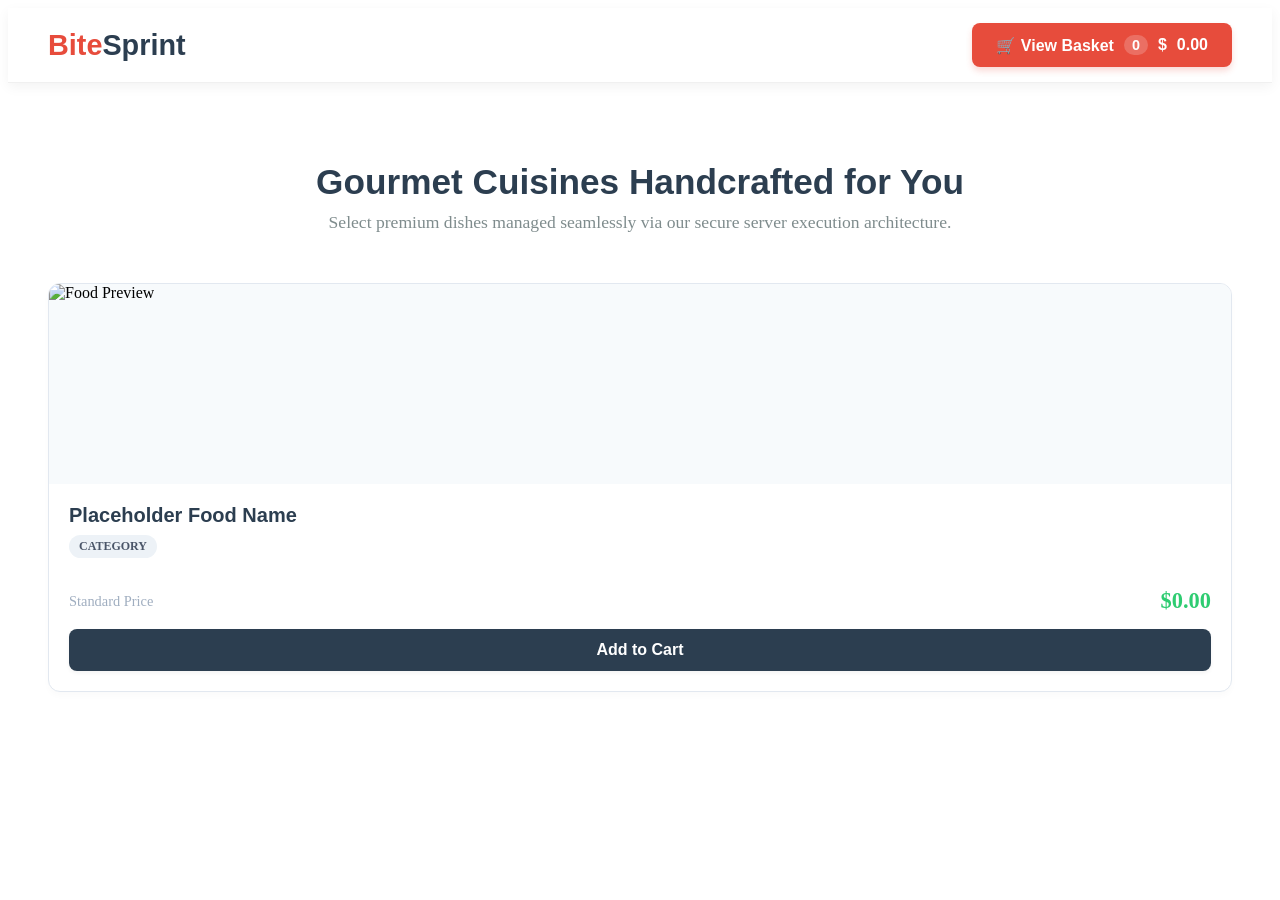
<file: src/main/resources/templates/index.html>
<!DOCTYPE html>
<html xmlns:th="http://thymeleaf.org">
<head>
    <meta charset="UTF-8">
    <meta name="viewport" content="width=device-width, initial-scale=1.0">
    <title>BiteSprint | Premium Culinary Delivery Platform</title>
    <link rel="stylesheet" th:href="@{/css/style.css}">
</head>
<body>

    <!-- Professional Navigation Bar Header -->
    <nav class="navbar" style="display: flex; justify-content: space-between; align-items: center; background: #ffffff; padding: 15px 40px; box-shadow: 0 4px 12px rgba(0,0,0,0.05); border-bottom: 1px solid #f0f0f0; position: sticky; top: 0; z-index: 100;">
        <div class="logo-area" style="display: flex; align-items: center; gap: 15px;">
            <span style="font-size: 1.8rem; font-weight: 800; color: #e74c3c; font-family: 'Poppins', Arial, sans-serif;">Bite<span style="color: #2c3e50;">Sprint</span></span>
        </div>
        <div class="nav-actions">
            <!-- Dynamic Real-Time Cart Tracker Link -->
            <a href="/cart" class="cart-status-btn" style="background: #e74c3c; color: #ffffff; padding: 12px 24px; text-decoration: none; border-radius: 8px; font-weight: bold; font-family: Arial, sans-serif; display: flex; align-items: center; gap: 10px; box-shadow: 0 4px 6px rgba(231,76,60,0.2);">
                <span>🛒 View Basket</span>
                <span style="background: rgba(255,255,255,0.2); padding: 2px 8px; border-radius: 20px; font-size: 0.9rem;" th:text="${cartCount}">0</span>
                <span>$</span><span style="font-weight: bold;" th:text="${cartTotal}">0.00</span>
            </a>
        </div>
    </nav>

    <!-- Main Dynamic Application Body Container -->
    <main class="menu-section" style="padding: 50px 40px; max-width: 1200px; margin: 0 auto;">
        <header style="text-align: center; margin-bottom: 50px;">
            <h2 style="font-size: 2.2rem; color: #2c3e50; font-family: Arial, sans-serif; margin-bottom: 10px;">Gourmet Cuisines Handcrafted for You</h2>
            <p style="color: #7f8c8d; font-size: 1.1rem; margin: 0;">Select premium dishes managed seamlessly via our secure server execution architecture.</p>
        </header>

        <!-- Dynamic Responsive Card Layout Grid -->
        <div class="card-grid" style="display: grid; grid-template-columns: repeat(auto-fit, minmax(280px, 1fr)); gap: 30px; justify-content: center;">
            
            <!-- Dynamic Loop generating item modules straight from the Java model maps -->
            <div class="food-card" th:each="item : ${menuItems}" style="background: #ffffff; border: 1px solid #e2e8f0; border-radius: 12px; overflow: hidden; box-shadow: 0 4px 6px rgba(0,0,0,0.02); display: flex; flex-direction: column; transition: transform 0.2s ease, box-shadow 0.2s ease; padding: 0;">
                <div class="img-wrapper" style="width: 100%; height: 200px; overflow: hidden; background: #f7fafc;">
                    <img th:src="@{${item.imagePath}}" alt="Food Preview" style="width: 100%; height: 100%; object-fit: cover;">
                </div>
                
                <div class="card-details" style="padding: 20px; flex-grow: 1; display: flex; flex-direction: column; justify-content: space-between;">
                    <div>
                        <h3 style="font-size: 1.25rem; color: #2c3e50; margin: 0 0 8px 0; font-family: Arial, sans-serif;" th:text="${item.name}">Placeholder Food Name</h3>
                        <span style="display: inline-block; background: #edf2f7; color: #4a5568; font-size: 0.75rem; font-weight: bold; padding: 4px 10px; border-radius: 20px; text-transform: uppercase; margin-bottom: 15px;" th:text="${item.category}">Category</span>
                    </div>
                    
                    <div style="margin-top: 15px;">
                        <div style="display: flex; justify-content: space-between; align-items: center; margin-bottom: 15px;">
                            <span style="font-size: 0.9rem; color: #a0aec0;">Standard Price</span>
                            <span class="price-tag" style="font-size: 1.4rem; font-weight: 800; color: #2ecc71;" th:text="'$' + ${item.price}">$0.00</span>
                        </div>
                        
                        <!-- State-Managed Submission Form Posting items into the Session Array -->
                        <form th:action="@{/add-to-cart}" method="POST" style="margin: 0; padding: 0;">
                            <input type="hidden" name="itemName" th:value="${item.name}">
                            <button type="submit" style="background: #2c3e50; color: #ffffff; width: 100%; border: none; padding: 12px; border-radius: 8px; font-weight: bold; cursor: pointer; font-size: 1rem; transition: background 0.2s ease; box-shadow: 0 2px 4px rgba(0,0,0,0.05);">Add to Cart</button>
                        </form>
                        <!--  Hidden Delete Item Form Module -->
                        <form th:action="@{/admin/delete-item}" method="POST" style="margin: 0; padding: 0; display: none !important;">
                            <input type="hidden" name="itemId" th:value="${item.id}">
                            <button type="submit" style="display: none !important; background: #e74c3c; color: #ffffff; width: 100%; border: none; padding: 12px; border-radius: 8px; font-weight: bold;">❌ Delete Item</button>
                        </form>
                    </div>
                </div>
            </div>

        </div>
    </main>

</body>
</html>
</file>
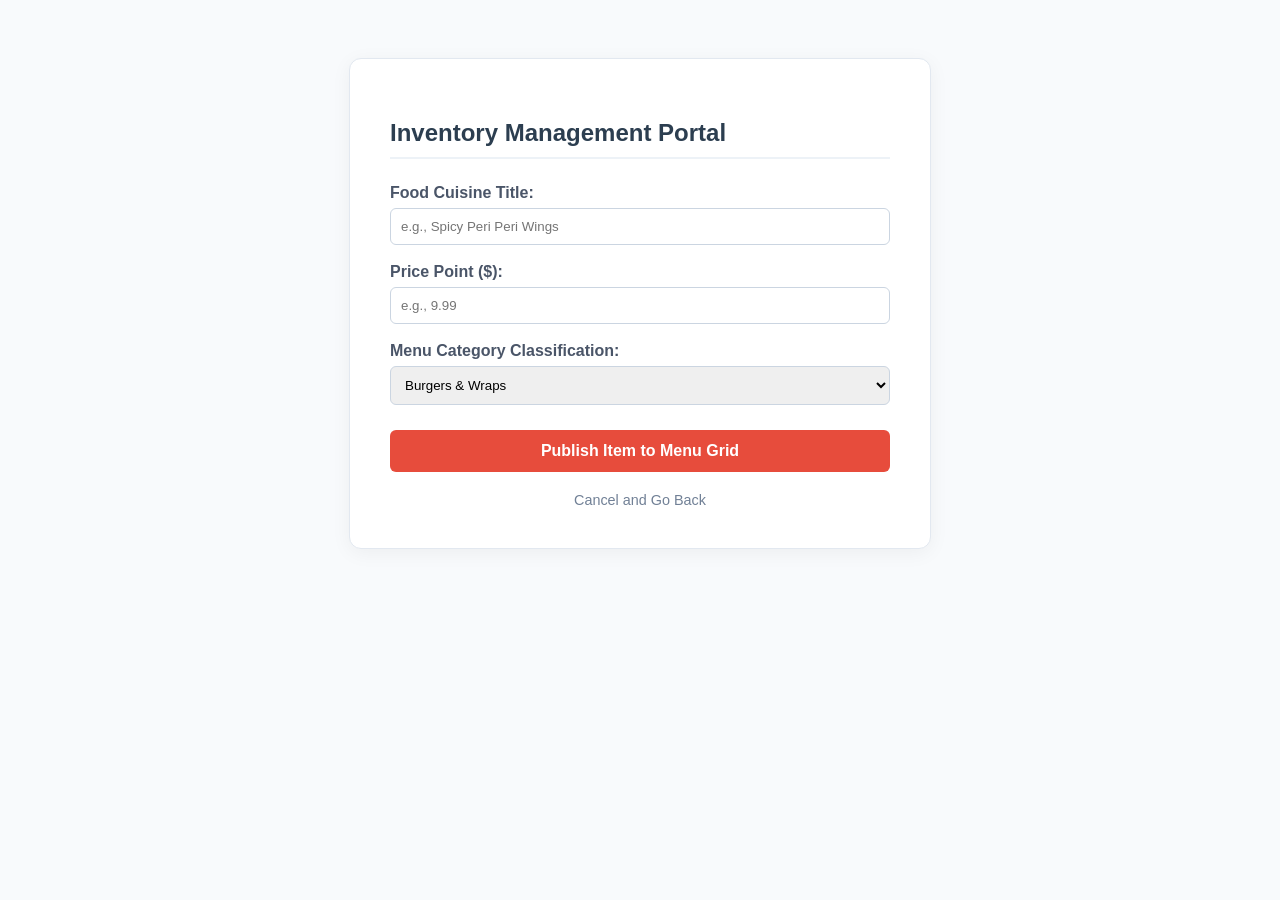
<file: src/main/resources/templates/admin.html>
<!DOCTYPE html>
<html xmlns:th="http://www.thymeleaf.org">
<head>
    <meta charset="UTF-8">
    <title>BiteSprint | Admin Inventory Management</title>
    <link rel="stylesheet" th:href="@{/css/style.css}">
</head>
<body style="background: #f8fafc; padding: 50px 20px; font-family: Arial, sans-serif;">

    <div style="max-width: 500px; margin: 0 auto; background: white; padding: 40px; border-radius: 12px; box-shadow: 0 4px 20px rgba(0,0,0,0.05); border: 1px solid #e2e8f0;">
        <h2 style="color: #2c3e50; margin-bottom: 25px; border-bottom: 2px solid #edf2f7; padding-bottom: 10px;">Inventory Management Portal</h2>
        
        <form th:action="@{/admin/add-item}" method="POST">
            <div style="margin-bottom: 18px;">
                <label style="display: block; font-weight: bold; margin-bottom: 6px; color: #4a5568;">Food Cuisine Title:</label>
                <input type="text" name="name" placeholder="e.g., Spicy Peri Peri Wings" required style="width: 100%; padding: 10px; border: 1px solid #cbd5e1; border-radius: 6px; box-sizing: border-box;">
            </div>
            
            <div style="margin-bottom: 18px;">
                <label style="display: block; font-weight: bold; margin-bottom: 6px; color: #4a5568;">Price Point ($):</label>
                <input type="number" step="0.01" name="price" placeholder="e.g., 9.99" required style="width: 100%; padding: 10px; border: 1px solid #cbd5e1; border-radius: 6px; box-sizing: border-box;">
            </div>
            
            <div style="margin-bottom: 25px;">
                <label style="display: block; font-weight: bold; margin-bottom: 6px; color: #4a5568;">Menu Category Classification:</label>
                <select name="category" style="width: 100%; padding: 10px; border: 1px solid #cbd5e1; border-radius: 6px; box-sizing: border-box;">
                    <option value="burger">Burgers & Wraps</option>
                    <option value="pizza">Pizzas</option>
                    <option value="dessert">Sweet Desserts</option>
                </select>
            </div>
            
            <button type="submit" style="background: #e74c3c; color: white; width: 100%; padding: 12px; border: none; border-radius: 6px; font-weight: bold; font-size: 1rem; cursor: pointer;">Publish Item to Menu Grid</button>
        </form>
        
        <a href="/" style="display: block; text-align: center; margin-top: 20px; color: #718096; text-decoration: none; font-size: 0.9rem;">Cancel and Go Back</a>
    </div>

</body>
</html>
</file>
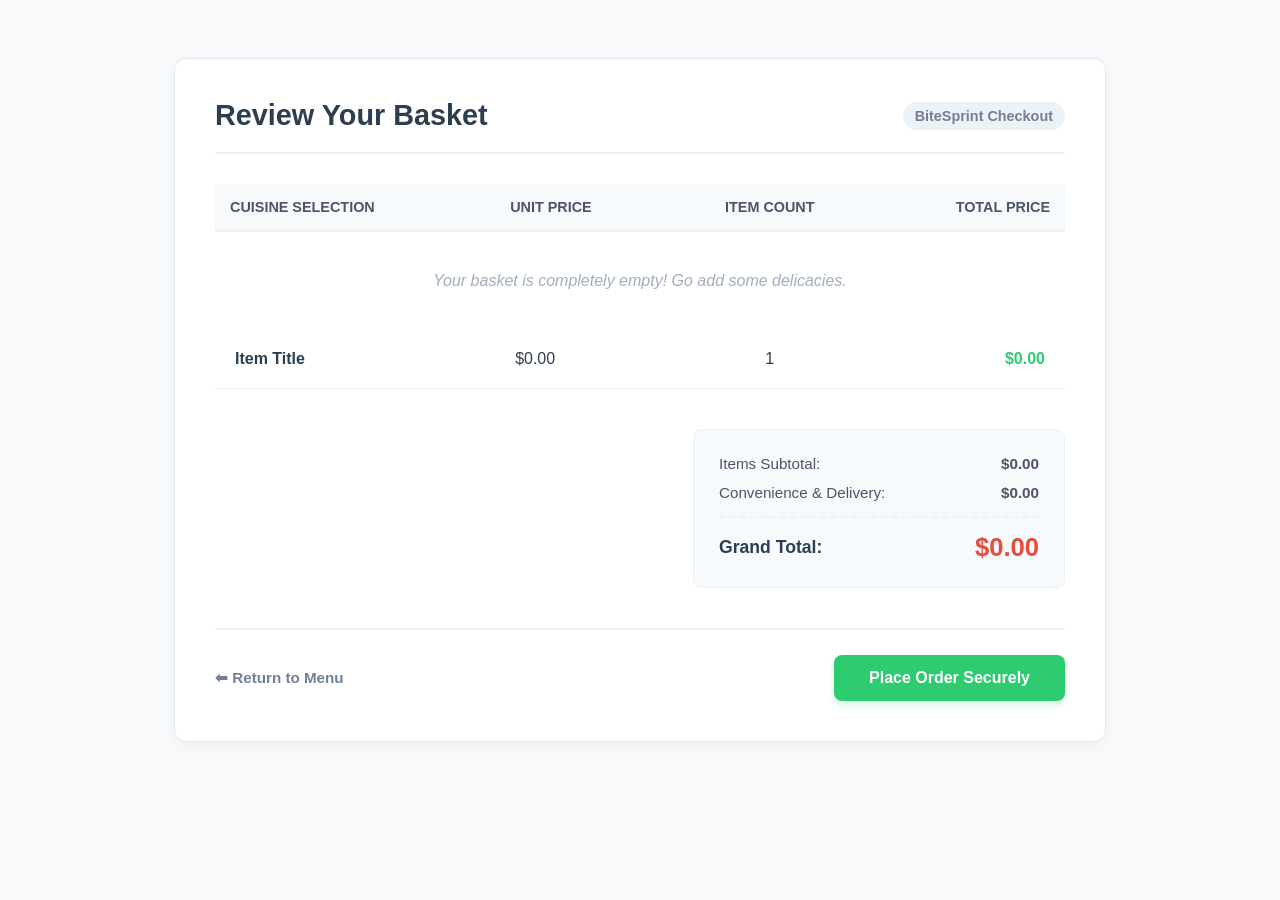
<file: src/main/resources/templates/cart.html>
<!DOCTYPE html>
<html xmlns:th="http://thymeleaf.org">
<head>
    <meta charset="UTF-8">
    <meta name="viewport" content="width=device-width, initial-scale=1.0">
    <title>BiteSprint | Secure Basket Checkout</title>
    <link rel="stylesheet" th:href="@{/css/style.css}">
</head>
<body style="background: #f8fafc; padding: 50px 20px; font-family: Arial, sans-serif;">

    <div style="max-width: 850px; margin: 0 auto; background: #ffffff; padding: 40px; border-radius: 12px; box-shadow: 0 4px 20px rgba(0,0,0,0.05); border: 1px solid #e2e8f0;">
        <div style="display: flex; justify-content: space-between; align-items: center; border-bottom: 2px solid #edf2f7; padding-bottom: 20px; margin-bottom: 30px;">
            <h2 style="color: #2c3e50; margin: 0; font-size: 1.8rem;">Review Your Basket</h2>
            <span style="font-size: 0.9rem; color: #718096; background: #edf2f7; padding: 6px 12px; border-radius: 20px; font-weight: bold;">BiteSprint Checkout</span>
        </div>
        
        <!-- Cart Items List Grid -->
        <table style="width: 100%; border-collapse: collapse; text-align: left;">
            <thead>
                <tr style="border-bottom: 2px solid #edf2f7; background: #f7fafc; color: #4a5568;">
                    <th style="padding: 15px; font-size: 0.9rem; text-transform: uppercase;">Cuisine Selection</th>
                    <th style="padding: 15px; font-size: 0.9rem; text-transform: uppercase;">Unit Price</th>
                    <th style="padding: 15px; font-size: 0.9rem; text-transform: uppercase; text-align: center;">Item Count</th>
                    <th style="padding: 15px; font-size: 0.9rem; text-transform: uppercase; text-align: right;">Total Price</th>
                </tr>
            </thead>
            <tbody>
                <!-- Throws empty message if cart is empty -->
                <tr th:if="${#lists.isEmpty(cartItems)}">
                    <td colspan="4" style="text-align: center; padding: 40px; color: #a0aec0; font-style: italic;">Your basket is completely empty! Go add some delicacies.</td>
                </tr>
                <!-- Loop iteration mapping entries dynamically -->
                <tr th:each="item : ${cartItems}" style="border-bottom: 1px solid #edf2f7; color: #2c3e50;">
                    <td style="padding: 20px; font-weight: bold;" th:text="${item.menuItem.name}">Item Title</td>
                    <td style="padding: 20px;" th:text="'$' + ${item.menuItem.price}">$0.00</td>
                    <td style="padding: 20px; text-align: center;" th:text="${item.quantity}">1</td>
                    <td style="padding: 20px; text-align: right; font-weight: 800; color: #2ecc71;" th:text="'$' + ${#numbers.formatDecimal(item.totalPrice, 1, 2)}">$0.00</td>
                </tr>
            </tbody>
        </table>

        <!-- Summary Cost Invoicing Metrics Box -->
        <div style="margin-top: 40px; width: 320px; margin-left: auto; background: #f7fafc; padding: 25px; border-radius: 8px; border: 1px solid #edf2f7;">
            <div style="display: flex; justify-content: space-between; margin-bottom: 12px; color: #4a5568; font-size: 0.95rem;">
                <span>Items Subtotal:</span> 
                <strong th:text="'$' + ${subTotal}">$0.00</strong>
            </div>
            <div style="display: flex; justify-content: space-between; margin-bottom: 15px; color: #4a5568; font-size: 0.95rem;">
                <span>Convenience & Delivery:</span> 
                <strong th:text="'$' + ${deliveryFee}">$0.00</strong>
            </div>
            <hr style="border: 0; border-top: 2px dashed #edf2f7; margin-bottom: 15px;">
            <div style="display: flex; justify-content: space-between; align-items: center; color: #2c3e50;">
                <span style="font-weight: bold; font-size: 1.1rem;">Grand Total:</span> 
                <span style="font-size: 1.6rem; font-weight: 900; color: #e74c3c;" th:text="'$' + ${grandTotal}">$0.00</span>
            </div>
        </div>

        <!-- Flow Navigation Redirect Controls -->
        <div style="display: flex; justify-content: space-between; align-items: center; margin-top: 40px; border-top: 2px solid #edf2f7; padding-top: 25px;">
            <a href="/" style="color: #718096; text-decoration: none; font-weight: bold; font-size: 0.95rem; display: flex; align-items: center; gap: 5px;">⬅ Return to Menu</a>
            <form th:action="@{/place-order}" method="POST" style="margin:0; padding:0;">
            <button type="submit" style="background: #2ecc71; color: #ffffff; padding: 14px 35px; border: none; border-radius: 8px; font-weight: bold; font-size: 1rem; cursor: pointer; box-shadow: 0 4px 6px rgba(46,204,113,0.2); font-family: Arial, sans-serif;">Place Order Securely</button>
            </form>
        </div>
    </div>

</body>
</html>
</file>
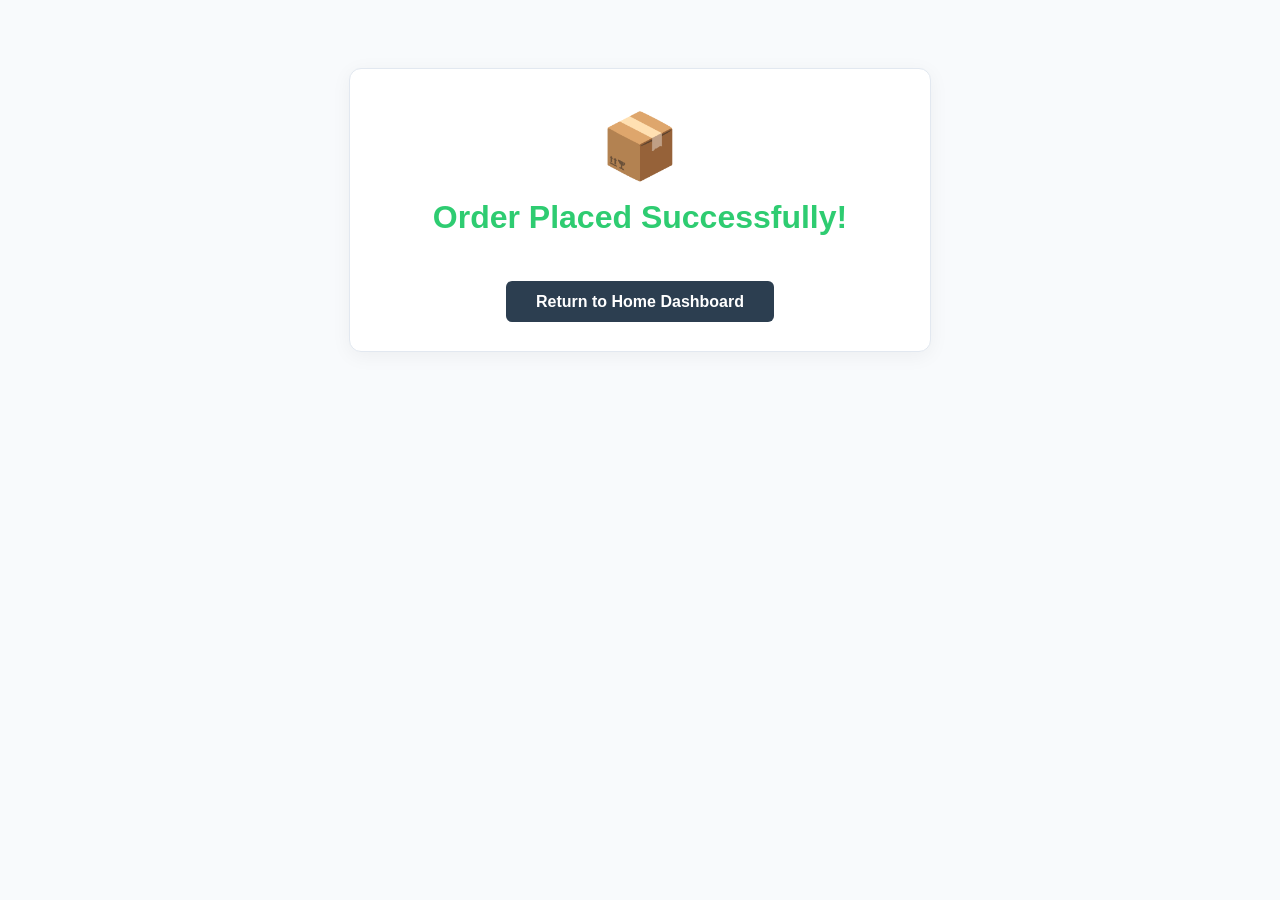
<file: src/main/resources/templates/order-success.html>
<!DOCTYPE html>
<html xmlns:th="http://www.thymeleaf.org">
<head>
    <meta charset="UTF-8">
    <title>Order Confirmed Successfully</title>
    <link rel="stylesheet" th:href="@{/css/style.css}">
    <!-- JavaScript popup triggered instantly upon successful landing -->
    <script>
        window.onload = function() {
            alert("🎉 Success! Your order has been placed successfully and processed by the Java backend database runtime system.");
        };
    </script>
</head>
<body style="background: #f8fafc; padding: 60px 20px; font-family: Arial, sans-serif; text-align: center;">

    <div style="max-width: 500px; margin: 0 auto; background: white; padding: 40px; border-radius: 12px; border: 1px solid #e2e8f0; box-shadow: 0 4px 20px rgba(0,0,0,0.05);">
        <span style="font-size: 4rem;">📦</span>
        <h1 style="color: #2ecc71; margin-top: 15px;">Order Placed Successfully!</h1>
        <br><br>
        <a href="/" style="background: #2c3e50; color: white; padding: 12px 30px; text-decoration: none; border-radius: 6px; font-weight: bold;">Return to Home Dashboard</a>
    </div>

</body>
</html>
</file>
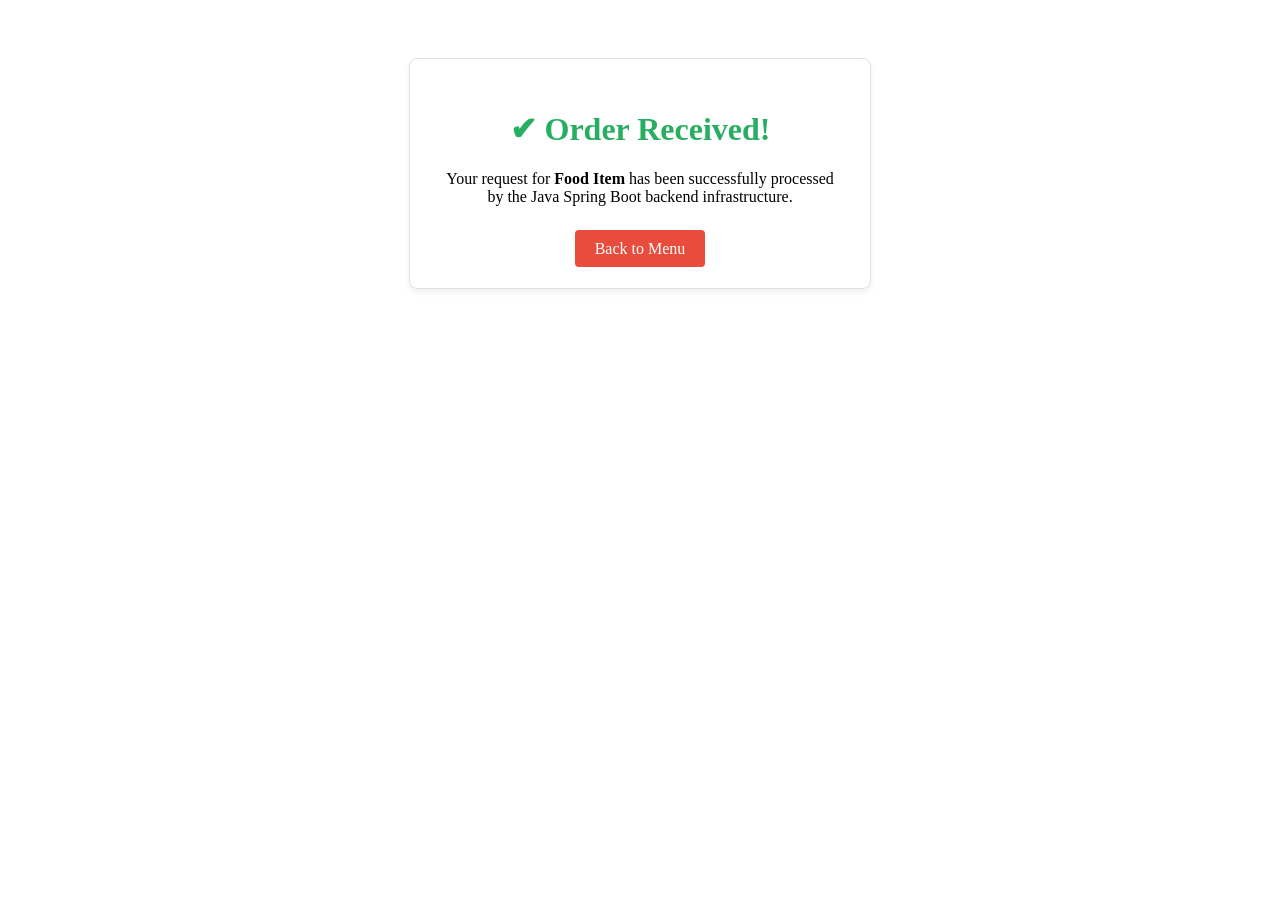
<file: src/main/resources/templates/success.html>
<!DOCTYPE html>
<html xmlns:th="http://thymeleaf.org">
<head>
    <meta charset="UTF-8">
    <title>Order Confirmed</title>
    <link rel="stylesheet" th:href="@{/css/style.css}">
</head>
<body style="text-align: center; padding-top: 50px;">
    <div style="background: white; max-width: 400px; margin: 0 auto; padding: 30px; border-radius: 8px; border: 1px solid #e0e0e0; box-shadow: 0 4px 6px rgba(0,0,0,0.05);">
        <h1 style="color: #27ae60;">✔ Order Received!</h1>
        <p>Your request for <strong th:text="${orderedItem}">Food Item</strong> has been successfully processed by the Java Spring Boot backend infrastructure.</p>
        <br>
        <a href="/" style="background: #e74c3c; color: white; padding: 10px 20px; text-decoration: none; border-radius: 4px;">Back to Menu</a>
    </div>
</body>
</html>
</file>
